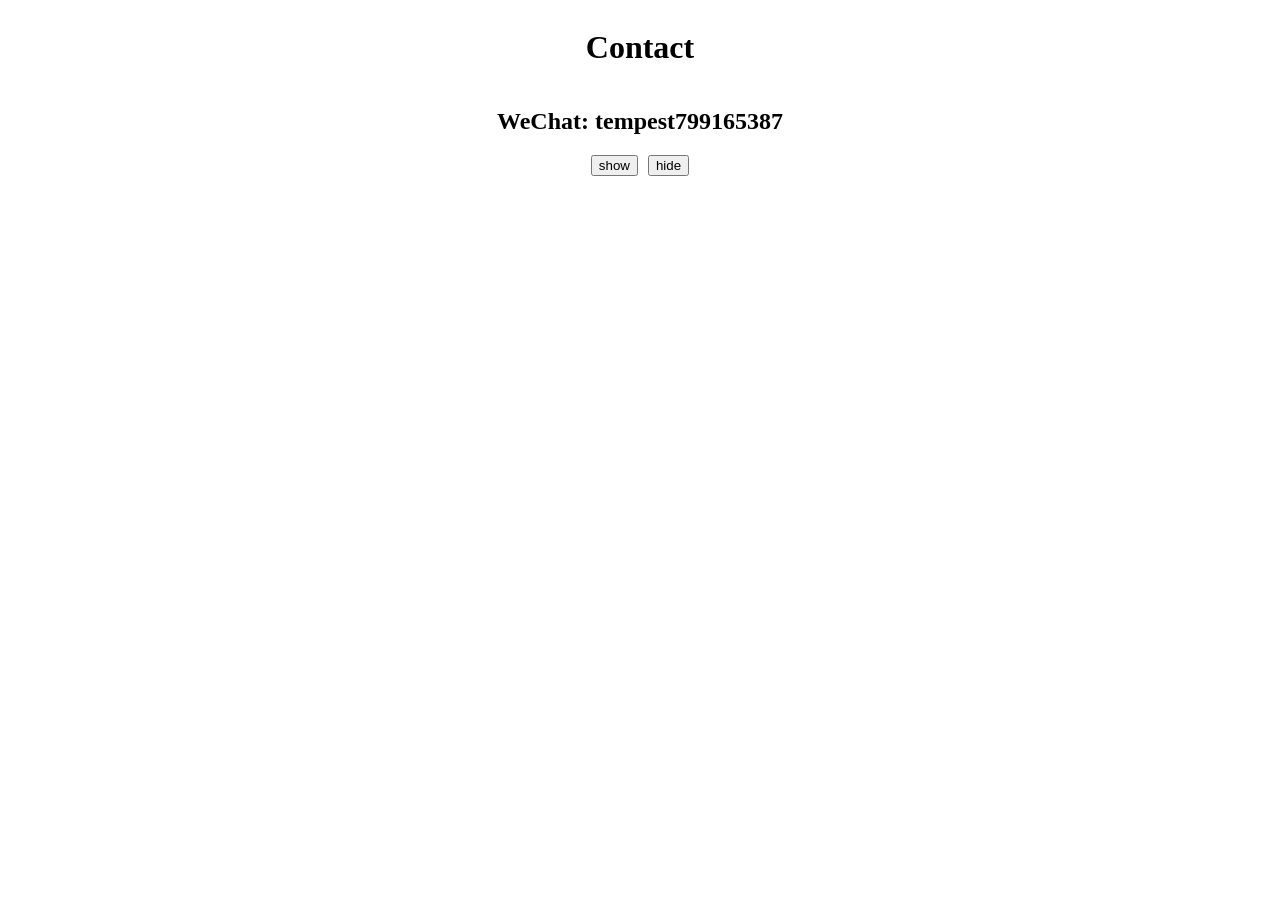
<file: index.html>
<!DOCTYPE html>

<html>
  <head>
    <title>main</title>
    <meta charset="UTF-8">
    <meta name="viewport" content="width=device-width,initial-scale=1.0">
    <link href="./style/main.css" rel="stylesheet">
    <script src="./src/main.js"></script>
  </head>
  <body>
    <div class="contact">
      <h1>Contact</h1>
      <h2>WeChat: <span id="contactInfo"></span></h2>
      <div class="contact-btn">
        <button onclick="showContent()">show</button>
        <button onclick="hideContent()">hide</button>
      </div>
    </div>
  </body>
</html>
</file>
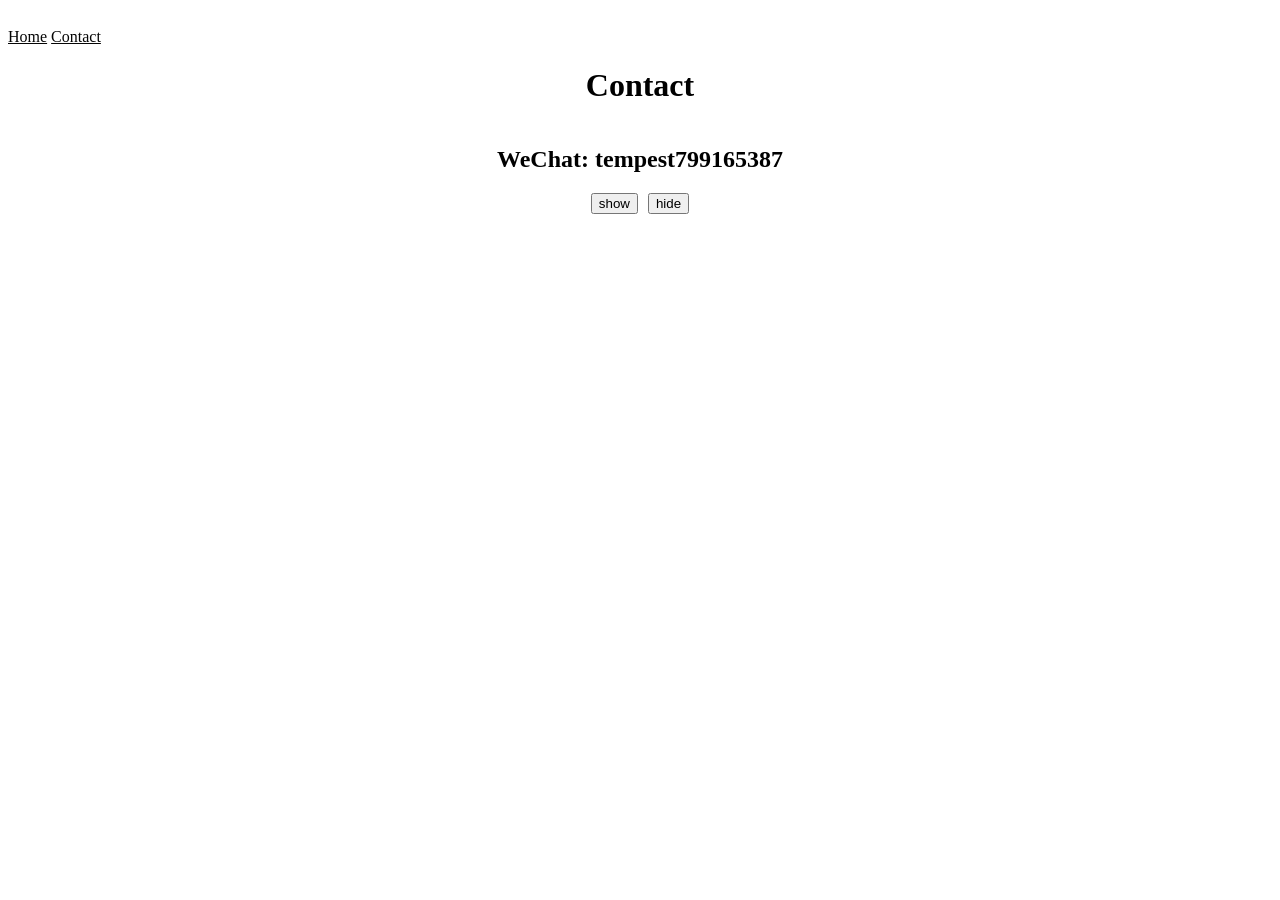
<file: contact.html>
<!DOCTYPE html>
<html>
  <head>
    <title>Contact</title>
    <meta charset="UTF-8">
    <meta name="viewport" content="width=device-width,initial-scale=1.0">
    <link href="./style/main.css" rel="stylesheet">
    <script src="./src/main.js"></script>
  </head>
  <body>
    <div class="menu">
      <a href="/index.html">Home</a>
      <a href="/contact.html">Contact</a>
    </div>
    <div class="contact">
      <h1>Contact</h1>
      <h2>WeChat: <span id="contactInfo"></span></h2>
      <div class="contact-btn">
        <button onclick="showContent()">show</button>
        <button onclick="hideContent()">hide</button>
      </div>
    </div>
  </body>
</html>
</file>
<file: style/main.css>
.contact{
    align-items: center;
    display: flex;
    flex-direction: column;
    height: 100%;
}

.contact-btn{
    display: flex;
    flex-direction: row;
    gap: 10px;
}

a{
    color: #050505;
}

.menu{
    padding-right: 20px;
    padding-top: 20px;
    position: sticky;
    width: 20%;
}
</file>
